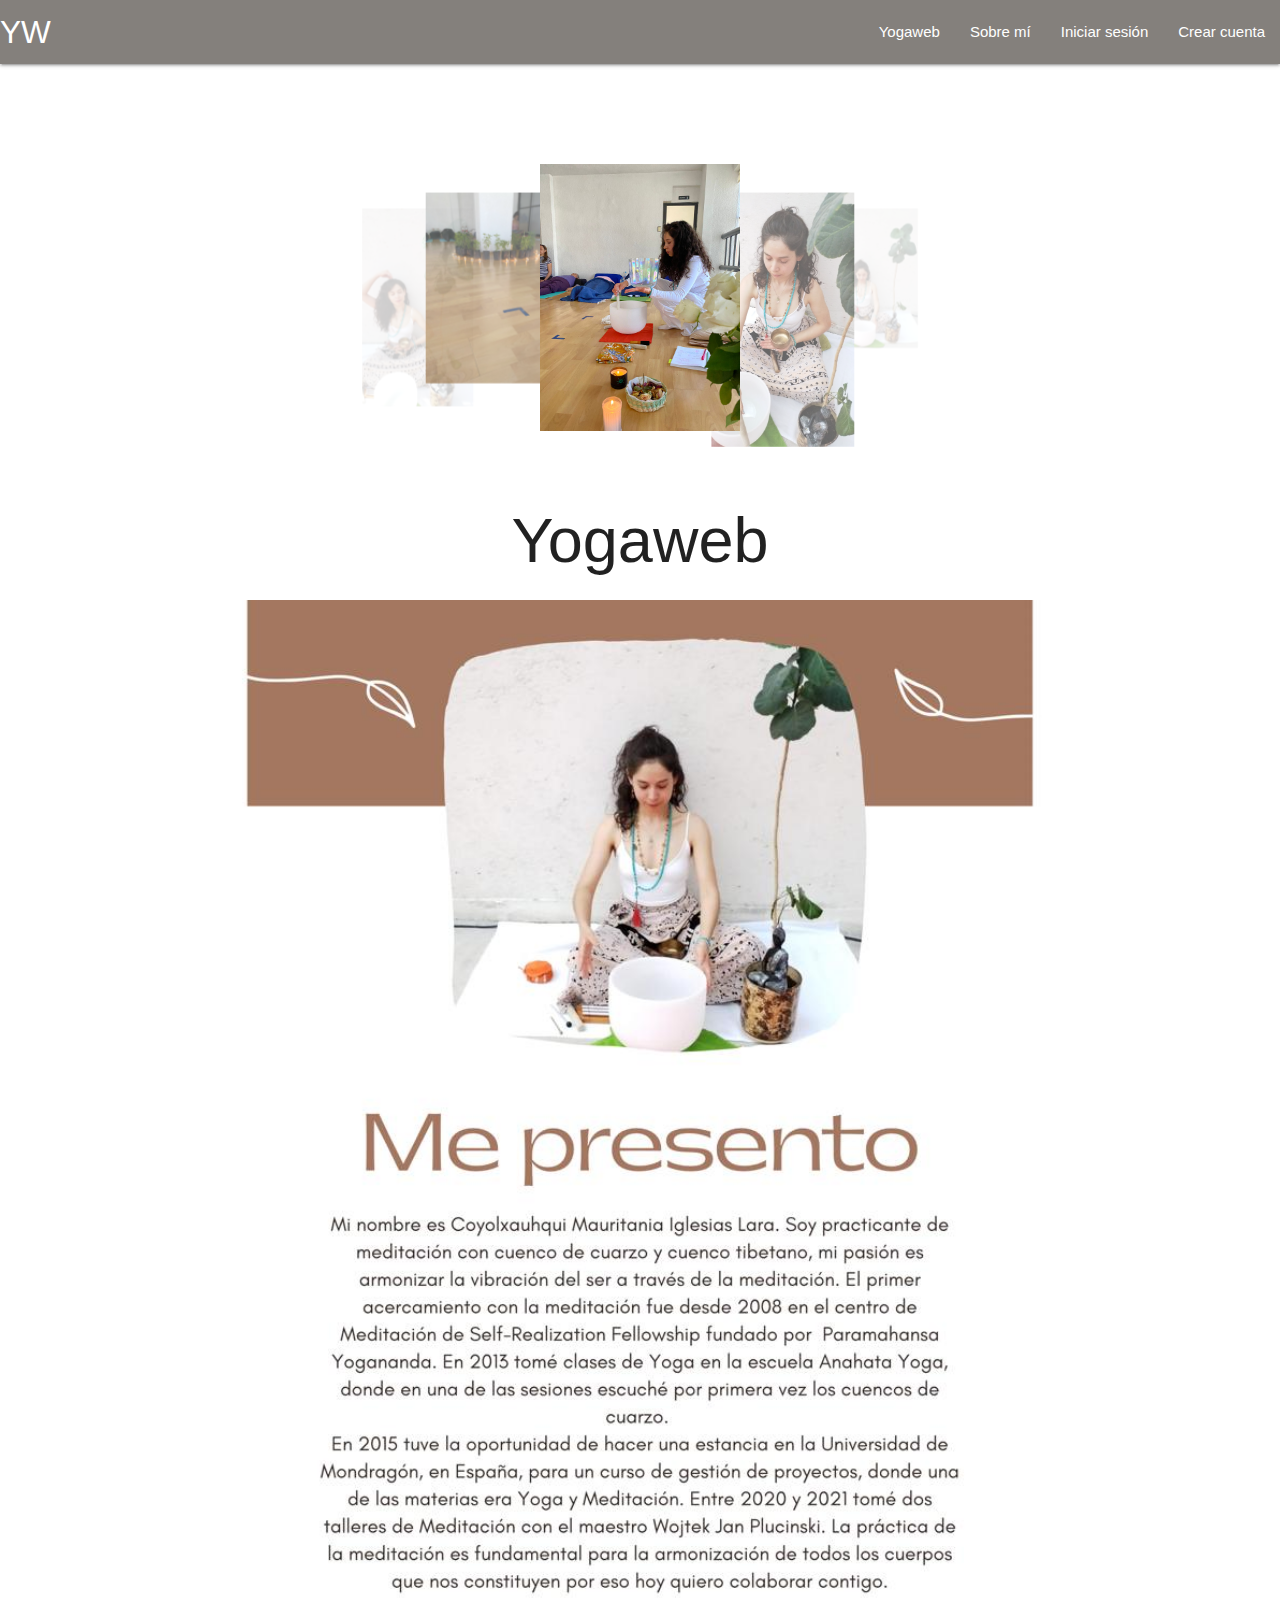
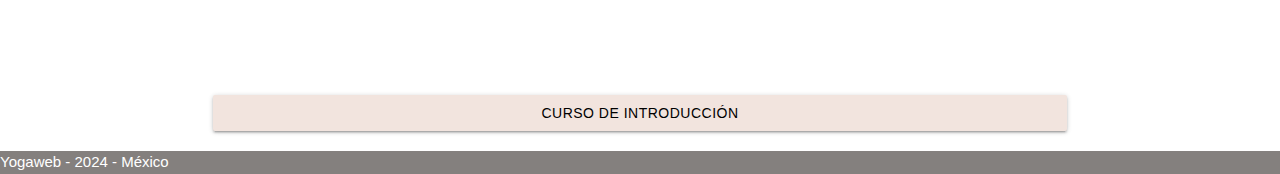
<file: index.html>
<!DOCTYPE html>
<html lang="es">
<head>
    <meta charset="UTF-8">
    <meta name="viewport" content="width=device-width, initial-scale=1.0">
    <link href="https://fonts.googleapis.com/icon?family=Material+Icons" rel="stylesheet">
    <link rel="shortcut icon" href="imagenes/faviconYoga.png" type="image/x-icon">
    <link type="text/css" rel="stylesheet" href="css/materialize.min.css"  media="screen,projection"/>
    <title>Yogaweb</title>
</head>
<body>
    <nav>
        <div class="nav-wrapper">
          <a href="#!" class="brand-logo">YW</a>
          <a href="#" data-target="mobile-demo" class="sidenav-trigger"><i class="material-icons">menu</i></a>
          <ul class="right hide-on-med-and-down">
            <li><a href="index.html">Yogaweb</a></li>
            <li><a href="index.html#info">Sobre mí</a></li>
            <li><a href="inicioSesion.html">Iniciar sesión</a></li>
            <li><a href="registro.html">Crear cuenta</a></li>
          </ul>
        </div>
      </nav>
    
      <ul class="sidenav" id="mobile-demo">
        <li><a href="index.html">Yogaweb</a></li>
        <li><a href="index.html#info">Sobre nosotros</a></li>
        <li><a href="inicioSesion.html">Iniciar sesión</a></li>
        <li><a href="registro.html">Crear cuenta</a></li>
      </ul>

      <div class="carousel">
        <a class="carousel-item" href="#info"><img src="imagenes/i4.jpeg"></a>
        <a class="carousel-item" href="#info"><img src="imagenes/i1.jpeg"></a>
        <a class="carousel-item" href="#info"><img src="imagenes/i2.jpeg"></a>
        <a class="carousel-item" href="#info"><img src="imagenes/i3.jpeg"></a>
        <a class="carousel-item" href="#info"><img src="imagenes/i5.jpeg"></a>
      </div>

      <h1 style="text-align: center;">Yogaweb</h1>

      <div class="row">
        <img style="text-align: center;" id="info" class="col s8 offset-s2" src="imagenes/presentacion.jpeg" alt="Presentación de la instructora">
      </div>
      <div class="row">
        <button onclick="" style="text-align: center; color:black;" class="info col s8 offset-s2 btn">Curso de Introducción</button>
      </div>
      
      <footer style="background-color: #84807E; color: white;"> Yogaweb - 2024 - México</footer>
      <script type="text/javascript" src="js/materialize.min.js"></script>
      <script>
        document.addEventListener('DOMContentLoaded', function() {

        var sidenavOptions = {};
        var carouselOptions = {};

        var carouselElems = document.querySelectorAll('.carousel');
        var carouselInstances = M.Carousel.init(carouselElems, carouselOptions);

        var sidenavElems = document.querySelectorAll('.sidenav');
        var sidenavInstances = M.Sidenav.init(sidenavElems, sidenavOptions);
      });
      
      </script>
</body>
</html>
</file>
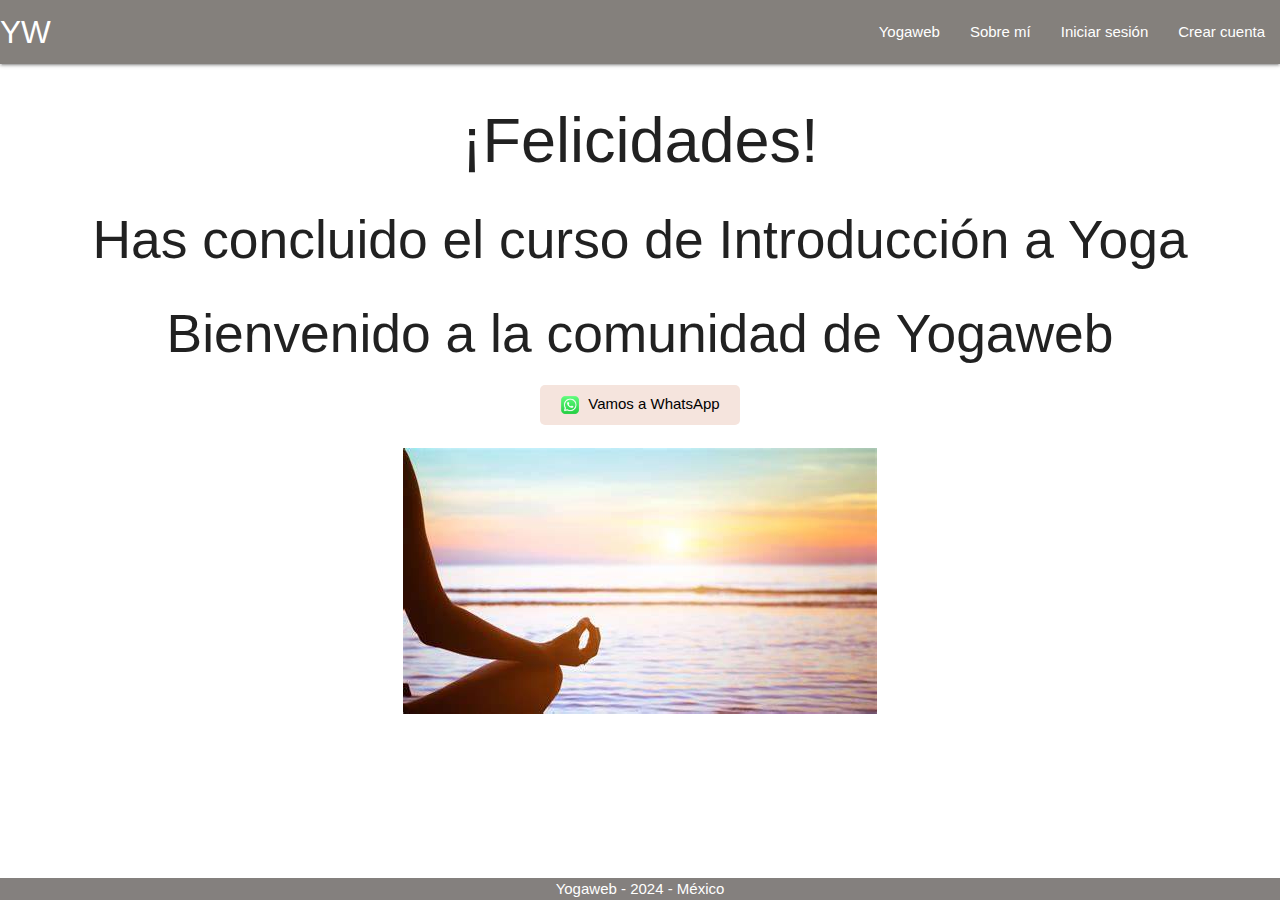
<file: exito.html>
<!DOCTYPE html>
<html lang="es">
    <head>
        <meta charset="UTF-8">
        <meta name="viewport" content="width=device-width, initial-scale=1.0">
        <link href="https://fonts.googleapis.com/icon?family=Material+Icons" rel="stylesheet">
        <link rel="shortcut icon" href="imagenes/faviconYoga.png" type="image/x-icon">
        <link type="text/css" rel="stylesheet" href="css/materialize.min.css"  media="screen,projection"/>
        <title>Yogaweb</title>
    </head>
    <body>
      <nav>
        <div class="nav-wrapper">
          <a href="#!" class="brand-logo">YW</a>
          <a href="#" data-target="mobile-demo" class="sidenav-trigger"><i class="material-icons">menu</i></a>
          <ul class="right hide-on-med-and-down">
            <li><a href="index.html">Yogaweb</a></li>
            <li><a href="index.html#info">Sobre mí</a></li>
            <li><a href="inicioSesion.html">Iniciar sesión</a></li>
            <li><a href="registro.html">Crear cuenta</a></li>
          </ul>
        </div>
      </nav>
    
      <ul class="sidenav" id="mobile-demo">
        <li><a href="index.html">Yogaweb</a></li>
        <li><a href="index.html#info">Sobre nosotros</a></li>
        <li><a href="inicioSesion.html">Iniciar sesión</a></li>
        <li><a href="registro.html">Crear cuenta</a></li>
      </ul>
        <H1 style="text-align: center;">¡Felicidades!</H1>
        <h2 style="text-align: center;">Has concluido el curso de Introducción a Yoga</h2>
        <h2 style="text-align: center;">Bienvenido a la comunidad de Yogaweb</h2>
        <p style="text-align: center;">
        <button>
            <a style="color: black;" href="https://chat.whatsapp.com/CBxvkXU6xDYHMRw6XeH017"><img src="imagenes/logo-whatsapp.png" alt="WhatsApp" style="vertical-align: middle; width: 20px; height: 20px; margin-right: 8px;">Vamos a WhatsApp</a>
        </button>
            <br><br>
            <img src="imagenes/cursoCompleto.jpeg" alt="">
          </p>
    
          <footer style="position: absolute; bottom: 0; width: 100%; text-align: center; background-color: #84807E; color: white;"> Yogaweb - 2024 - México</footer>
      
          <script type="text/javascript" src="js/materialize.min.js"></script>
          <script>
              document.addEventListener('DOMContentLoaded', function() {
    var elems = document.querySelectorAll('.sidenav');
    var instances = M.Sidenav.init(elems, options);
  });
          </script>
        <style>
            button{
              padding: 10px 20px;
              background-color: #f5e4dd;
              border: none;
              border-radius: 5px;
              cursor: pointer;
              font-size: 15px;
            }

            button:hover{
              transition-duration: 0.5s;
              background-color: #00c0af;
            }
          </style>
          
    </body>
</html>
</file>
